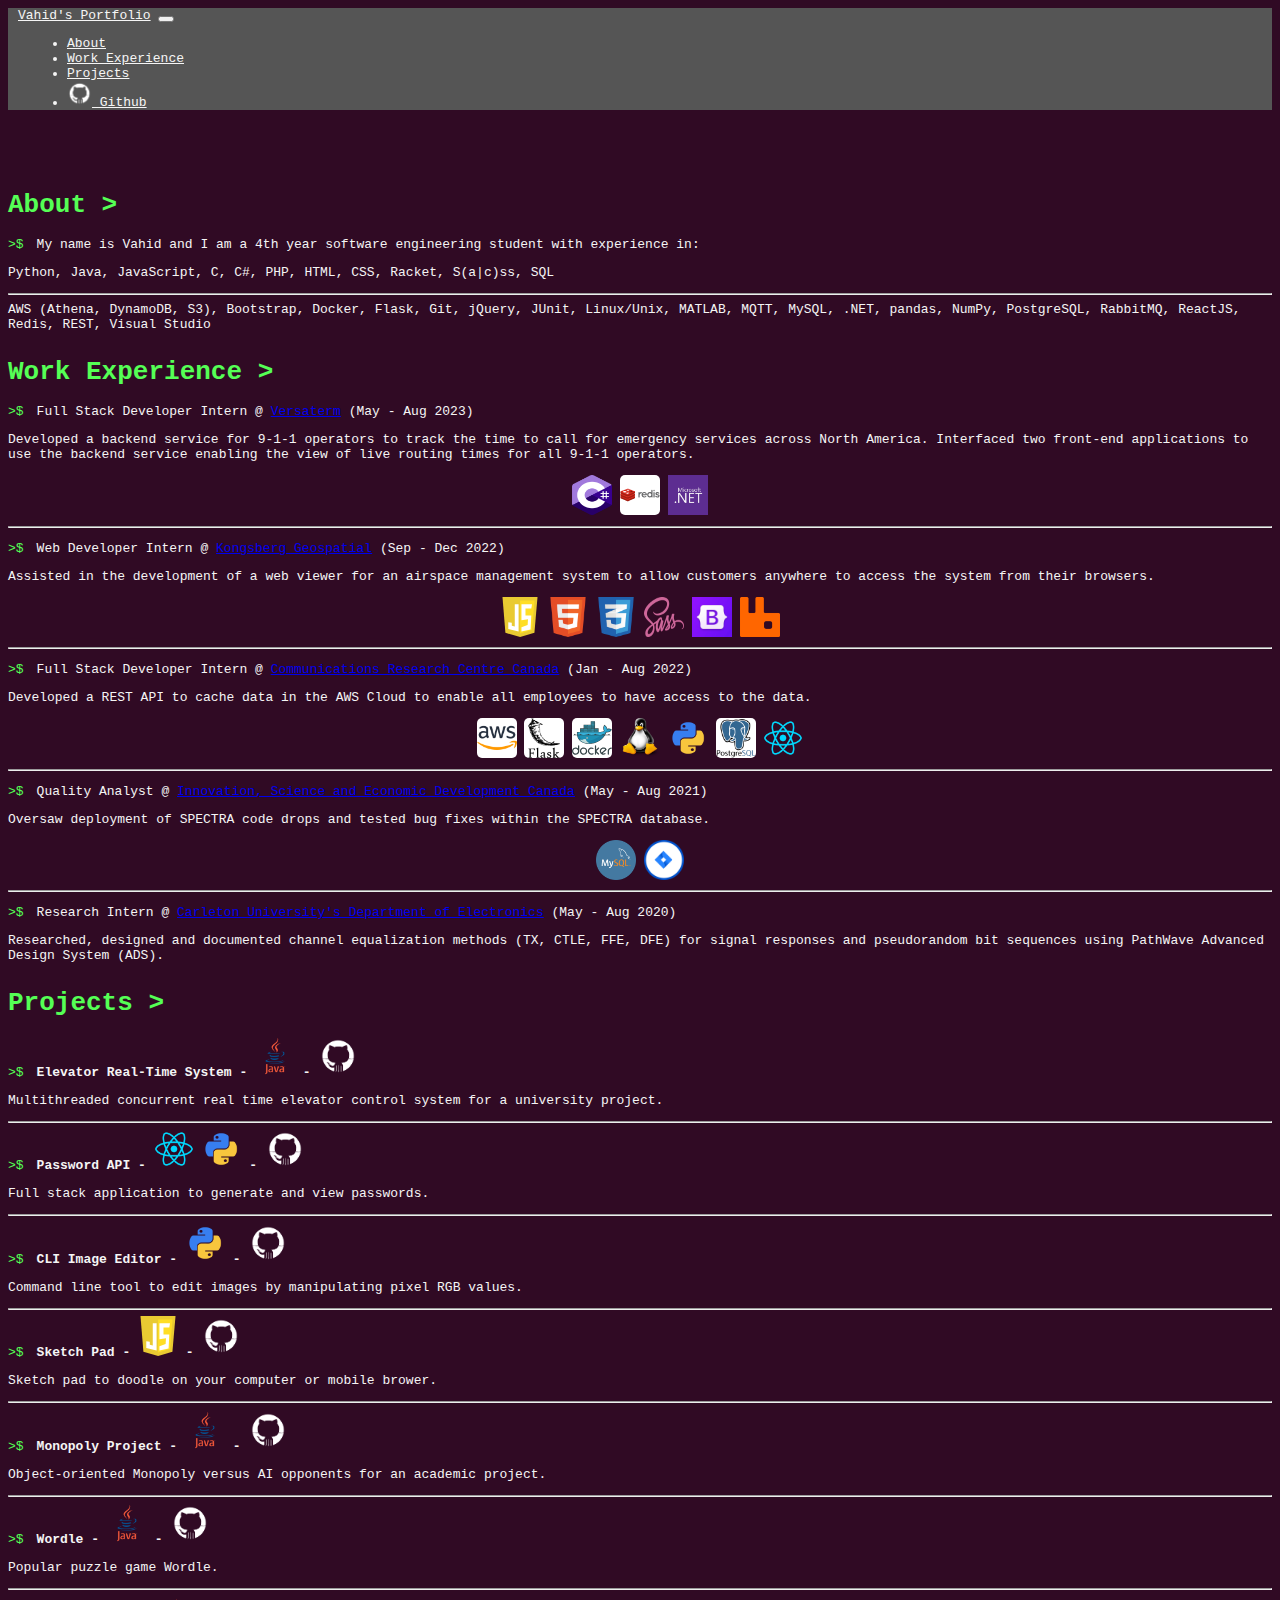
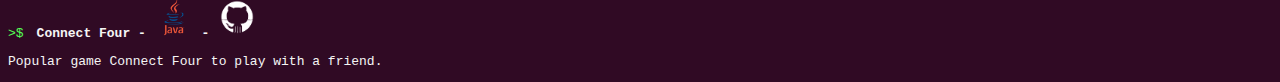
<file: ubuntu-theme/index.html>
<!doctype html>
<html lang="en">
<head>
	<meta charset="utf-8"/>
    <meta name="viewport" content="width=device-width, initial-scale=1">
	<title>vahid's portfolio</title>
    <link rel="icon" type="image/x-icon" href="/resources/favicon.ico">
    <link href="https://cdn.jsdelivr.net/npm/bootstrap@5.0.2/dist/css/bootstrap.min.css" rel="stylesheet" integrity="sha384-EVSTQN3/azprG1Anm3QDgpJLIm9Nao0Yz1ztcQTwFspd3yD65VohhpuuCOmLASjC" crossorigin="anonymous">
	<link href="style.css" rel="stylesheet"/>
</head>

<body class="container-fluid">
    <header>
        <nav class="navbar navbar-expand-sm fixed-top navbar-dark">
            <a class="navbar-brand" href="https://va9id.github.io">Vahid's Portfolio</a>
            <button class="navbar-toggler" type="button" data-bs-toggle="collapse" data-bs-target="#navbarNav" aria-controls="navbarNav" aria-expanded="false" aria-label="Toggle navigation">
                <span class="navbar-toggler-icon"></span>
            </button>
            <div class="collapse navbar-collapse" id="navbarNav">
                <ul class="navbar-nav">
                <li class="nav-item">
                    <a class="nav-link active" aria-current="page" href="#about">About</a>
                </li>
                <li class="nav-item">
                    <a class="nav-link active" aria-current="page" href="#work-experience">Work Experience</a>
                </li>
                <li class="nav-item">
                    <a class="nav-link active" href="#projects">Projects</a>
                </li>
                <li class="nav-item">
                    <a class="nav-link active" href="https://github.com/va9id" target="_blank">
                        <img src="icons/github_white_icon.png" alt="Github" class="d-inline-block" id="whiteGithub">
                        Github</a>
                    </li>
                </ul>
            </div>
        </nav>
        
    </header>
    <main>
        <section id="about">
            <h1>About ></h1>
            <p class="command"><span class="start-line">>$</span>&emsp;My name is Vahid and I am a 4th year software engineering student with experience in:</p>
            <p>Python, Java, JavaScript, C, C#, PHP, HTML, CSS, Racket, S(a|c)ss, SQL<hr>AWS (Athena, DynamoDB, S3), Bootstrap, Docker, Flask, Git, jQuery, JUnit, Linux/Unix, MATLAB, MQTT, MySQL, .NET, pandas, NumPy, PostgreSQL, RabbitMQ, ReactJS, Redis, REST, Visual Studio</p>
        </section>
        <section id="work-experience">
            <h1>Work Experience ></h1>
            <p class="command"><span class="start-line">>$</span>&emsp;Full Stack Developer Intern @ <a href="https://www.versaterm.com/company" target="_blank">Versaterm</a> (May - Aug 2023)</p>
            <p>Developed a backend service for 9-1-1 operators to track the time to call for emergency services across North America. Interfaced two front-end applications to use the backend service enabling the view of live routing times for all 9-1-1 operators.</p>
            <div class="work-experience-logos">
                <img src="icons/c_sharp_icon.png" alt="c sharp">
                <img class="white-background" src="icons/redis_icon.svg" alt="redis">
                <img src="icons/dot_net_icon.jpg" alt="dot net">
            </div><hr>
            <p class="command"><span class="start-line">>$</span>&emsp;Web Developer Intern @ <a href="https://www.kongsberggeospatial.com/" target="_blank">Kongsberg Geospatial</a> (Sep - Dec 2022)</p>
            <p>Assisted in the development of a web viewer for an airspace management system to allow customers anywhere to access the system from their browsers.</p>
            <div class="work-experience-logos">
                <img src="icons/javascript_icon.svg" alt="javascript">
                <img src="icons/html_icon.png" alt="html">
                <img src="icons/css_icon.webp" alt="css">
                <img src="icons/sass_icon.png" alt="sass">
                <img src="icons/bootstrap_icon.jpeg" alt="bootstrap">
                <img src="icons/rabbit_mq_icon.png" alt="rabbit mq">
            </div><hr>
            <p class="command"><span class="start-line">>$</span>&emsp;Full Stack Developer Intern @ <a href="https://ised-isde.canada.ca/site/communications-research-centre-canada/en" target="_blank">Communications Research Centre Canada</a> (Jan - Aug 2022)</p>
            <p>Developed a REST API to cache data in the AWS Cloud to enable all employees to have access to the data.</p>
            <div class="work-experience-logos">
                <img class="white-background" src="icons/aws_icon.webp" alt="aws">
                <img class="white-background" src="icons/flask_icon.png" alt="flask">
                <img class="white-background" src="icons/docker_icon.svg" alt="docker">
                <img src="icons/linux_icon.png" alt="linux">
                <img src="icons/python_icon.ico" alt="python">
                <img class="white-background" src="icons/postgresql_icon.webp" alt="PostgreSQL">
                <img src="icons/react_icon.png" alt="react">
            </div><hr>
            <p class="command"><span class="start-line">>$</span>&emsp;Quality Analyst @ <a href="https://ised-isde.canada.ca/site/ised/en" target="_blank">Innovation, Science and Economic Development Canada</a> (May - Aug 2021)</p>
            <p>Oversaw deployment of SPECTRA code drops and tested bug fixes within the SPECTRA database.</p>
            <div class="work-experience-logos">
                <img src="icons/mysql_icon.png" alt="SQL">
                <img src="icons/jira_icon.png" alt="Jira">
            </div><hr>
            <p class="command"><span class="start-line">>$</span>&emsp;Research Intern @ <a href="https://carleton.ca/doe/" target="_blank">Carleton University's Department of Electronics</a> (May - Aug 2020)</p>
            <p>Researched, designed and documented channel equalization methods (TX, CTLE, FFE, DFE) for signal responses and pseudorandom bit sequences using PathWave Advanced Design System (ADS).</p>
        </section>
        <section id="projects">
            <h1>Projects ></h1>
            <div class="personal-project"><span class="start-line">>$</span>&emsp;Elevator Real-Time System
                - <img src="icons/java_icon.png" alt="java"> -
                <a href="https://github.com/va9id/elevator-simulator" target="_blank"><img src="icons/github_white_icon.png" alt="github"></a><br>
                <p>Multithreaded concurrent real time elevator control system for a university project.</p>
            </div><hr>
            <div class="personal-project"><span class="start-line">>$</span>&emsp;Password API
                - <img src="icons/react_icon.png" alt="react">
                <img src="icons/python_icon.ico" alt="python"> -
                <a href="https://github.com/va9id/password-api" target="_blank"><img src="icons/github_white_icon.png" alt="github"></a><br>
                <p>Full stack application to generate and view passwords.</p>
            </div><hr>
            <div class="personal-project"><span class="start-line">>$</span>&emsp;CLI Image Editor
                - <img src="icons/python_icon.ico" alt="python"> -
                <a href="https://github.com/va9id/image-editor-cli" target="_blank"><img src="icons/github_white_icon.png" alt="github"></a><br>
                <p>Command line tool to edit images by manipulating pixel RGB values.</p>
            </div><hr>
            <div class="personal-project"><span class="start-line">>$</span>&emsp;Sketch Pad
                - <img src="icons/javascript_icon.svg" alt="javascript"> -
                <a href="https://va9id.github.io/sketch-pad/" target="_blank"><img src="icons/github_white_icon.png" alt="github"></a><br>
                <p>Sketch pad to doodle on your computer or mobile brower.</p>
            </div><hr>
            <div class="personal-project"><span class="start-line">>$</span>&emsp;Monopoly Project
                - <img src="icons/java_icon.png" alt="java"> -
                <a href="https://github.com/va9id/monopoly" target="_blank"><img src="icons/github_white_icon.png" alt="github"></a><br>
                <p>Object-oriented Monopoly versus AI opponents for an academic project.</p>  
            </div><hr>
            <div class="personal-project"><span class="start-line">>$</span>&emsp;Wordle
                - <img src="icons/java_icon.png" alt="java"> -
                <a href="https://github.com/va9id/wordle" target="_blank"><img src="icons/github_white_icon.png" alt="github"></a><br>
                <p>Popular puzzle game Wordle.</p>
            </div><hr>
            <div class="personal-project"><span class="start-line">>$</span>&emsp;Connect Four
                - <img src="icons/java_icon.png" alt="java"> -
                <a href="https://github.com/va9id/connect-four" target="_blank"><img src="icons/github_white_icon.png" alt="github"></a><br>
                <p>Popular game Connect Four to play with a friend.</p>
            </div>
        </section>
    </main>
    <script src="https://cdn.jsdelivr.net/npm/bootstrap@5.0.2/dist/js/bootstrap.bundle.min.js" integrity="sha384-MrcW6ZMFYlzcLA8Nl+NtUVF0sA7MsXsP1UyJoMp4YLEuNSfAP+JcXn/tWtIaxVXM" crossorigin="anonymous"></script>
    </body>
</html>
</file>
<file: ubuntu-theme/style.css>
body,
.navbar {
    background-color: rgb(48, 10, 36);
}

body,
.navbar a {
    color: whitesmoke;
    font-family: monospace;
}

section {
    margin-bottom: 25px;
    margin-top: 25px;
}

h1,
span.start-line {
    color: rgb(85, 255, 85);
}


header .navbar-brand {
    margin-left: 10px;
}

header .nav-item {
    margin-left: 19px;
}

header img {
    height: 25px;
    width: 25px;
    text-align: center;
    align-content: center;
}

#about {
    margin-top: 80px;
}

.command {
    margin-left: 1.75em;
    text-indent: -1.75em;
}

.navbar {
    background-color: rgb(85, 85, 85);
}

.navbar-toggler {
    margin-right: 10px;
}

.personal-project {
    font-weight: bold;
}

.personal-project p,
.personal-project span {
    font-weight: normal;
}

.personal-project img {
    height: 40px;
    width: 40px;
}

#work-experience img {
    height: 40px;
    width: 40px;
}

.white-background {
    background-color: white;
    border-radius: 5px;
}

.work-experience-logos {
    text-align: center;
}
</file>
